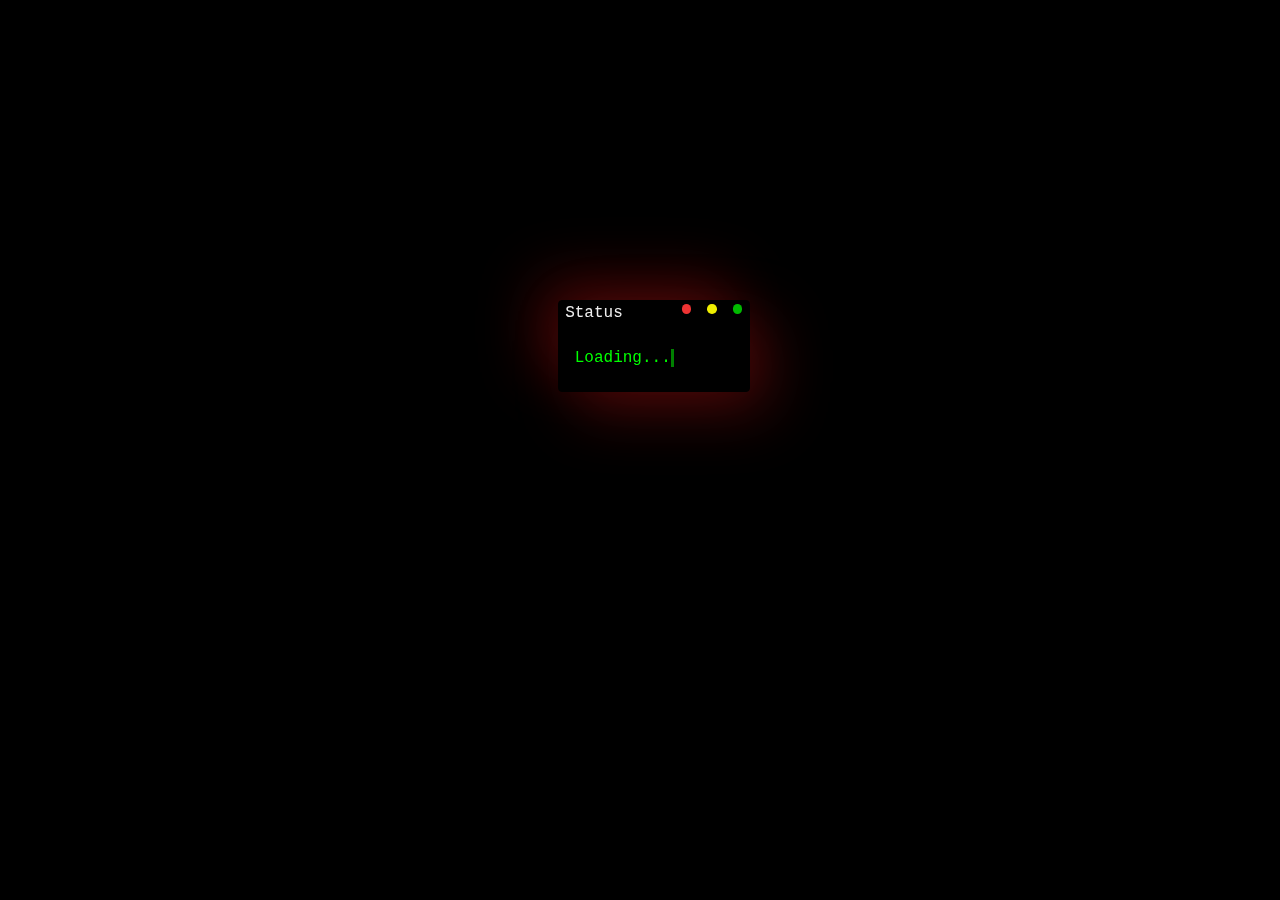
<file: index.html>
<title>Loading...</title>


<body>
<link rel="stylesheet" href="css/loading.css" style="left: 11.25px; top: 228.75px;">
<div class="terminal-loader" style="left: 13.75px; top: 200px;">
    <div class="terminal-header">
        <div class="terminal-title">Status</div>
        <div class="terminal-controls">
            <div class="control close"></div>
            <div class="control minimize"></div>
            <div class="control maximize"></div>
        </div>
    </div>
    <div class="text">Loading...</div>
</div>
<style>
  body {
      background-color: #000000;
      transition: filter 1s ease-out;
  }
  .blurred {
      filter: blur(5px);
  }
</style>
<script>
  function redirigir() {
      setTimeout(function() {
          document.body.classList.add('blurred');
          
          setTimeout(function() {
              window.location.href = "@.html";
          }, 1000); 
      }, 10000); 
  }


  window.onload = redirigir;
</script>
</body>
</file>
<file: css/loading.css>
@keyframes blinkCursor {
  50% {
    border-right-color: transparent;
  }
}

@keyframes typeAndDelete {
  0%,
  10% {
    width: 0;
  }
  45%,
  55% {
    width: 6.2em;
  } 
  90%,
  100% {
    width: 0;
  }
}

.terminal-loader {
  border: 0.1em solid black;
  background-color: black;
  color: #0f0;
  
  font-family: "Courier New", Courier, monospace;
  font-size: 1em;
  padding: 1.5em 1em;
  width: 12em;
  margin: 100px auto;
  box-shadow: 0 4px 8px black;
  border-radius: 4px;
  position: relative;
  overflow: hidden;
  box-sizing: border-box;

  backdrop-filter: blur(20px);
  box-shadow: 20px 20px 60px #b313135b, -20px -20px 60px #b313135b;
}

.terminal-header {
  position: absolute;
  top: 0;
  left: 0;
  right: 0;
  height: 1.5em;
  background-color: black;
  border-top-left-radius: 4px;
  border-top-right-radius: 4px;
  padding: 0 0.4em;
  box-sizing: border-box;
}

.terminal-controls {
  float: right;
}

.control {
  display: inline-block;
  width: 0.6em;
  height: 0.6em;
  margin-left: 0.4em;
  border-radius: 50%;
  background-color: black;
}

.control.close {
  background-color: #e33;
}

.control.minimize {
  background-color: #ee0;
}

.control.maximize {
  background-color: #0b0;
}

.terminal-title {
  float: left;
  line-height: 1.5em;
  color: #eee;
}

.text {
  display: inline-block;
  white-space: nowrap;
  overflow: hidden;
  border-right: 0.2em solid green;
  animation: typeAndDelete 4s steps(11) infinite,
    blinkCursor 0.5s step-end infinite alternate;
  margin-top: 1.5em;
}
</file>
